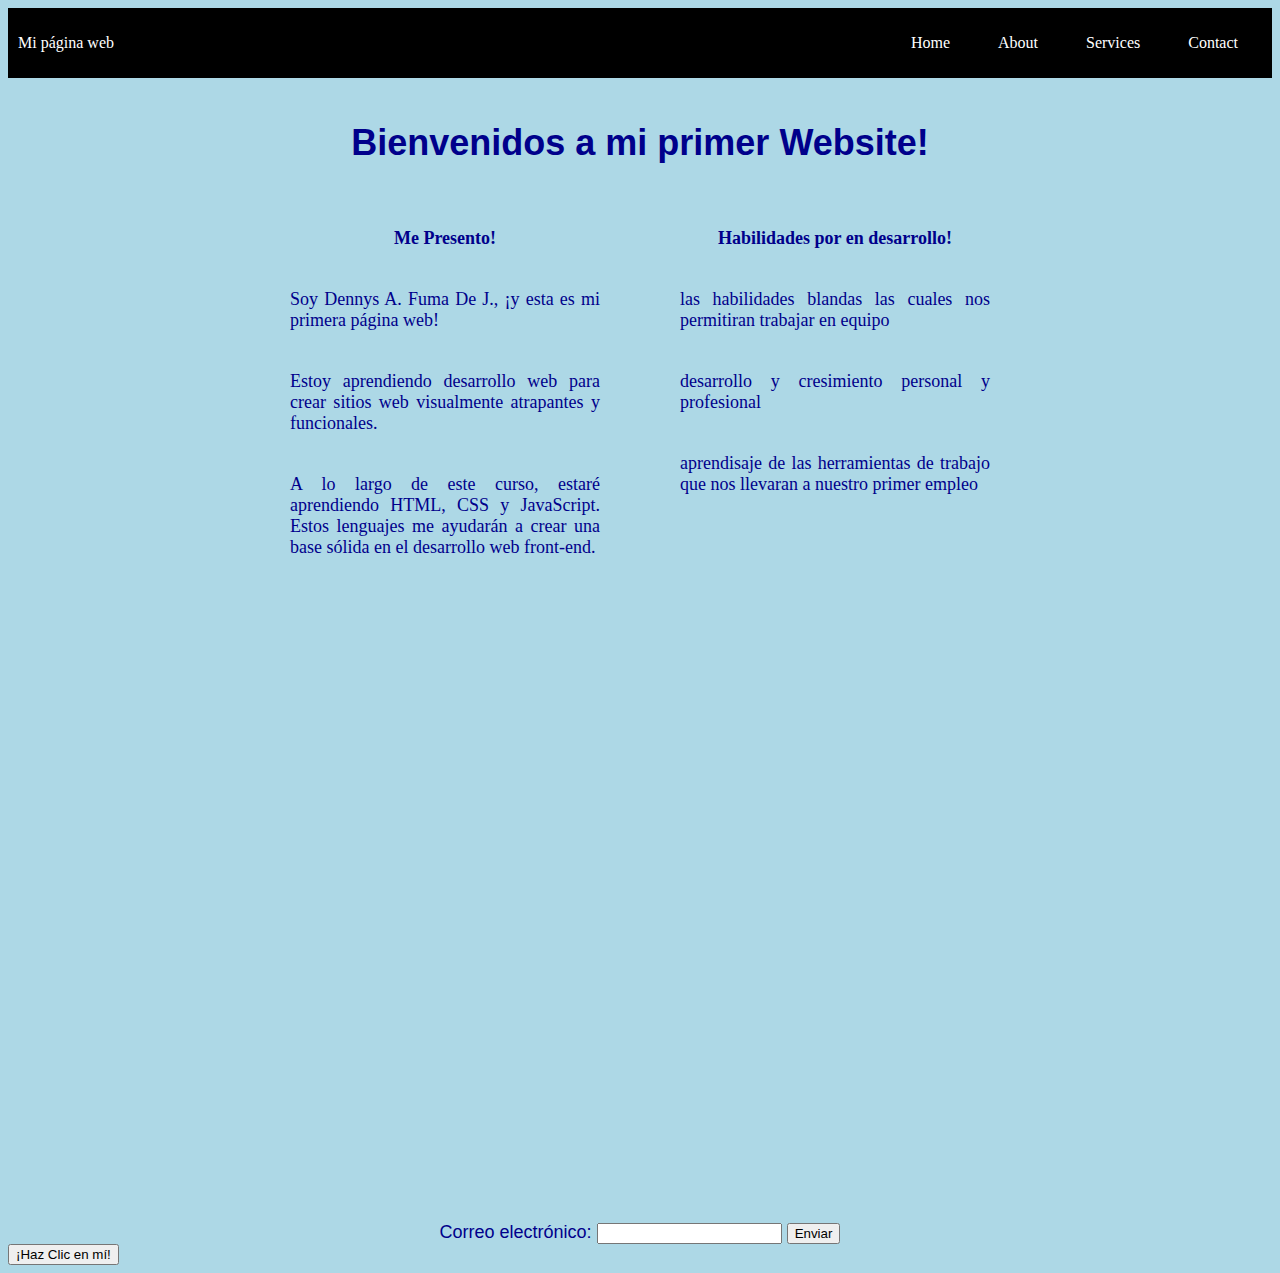
<file: index.html>
<!DOCTYPE html>
<html>
  <head>
    <title>Mi Primer Website</title>
    <link rel="stylesheet" type= "text/css" href="styles.css">
  </head>
    <body>
        <header class="container-nav">
            <nav class="navbar" role="navigation">
            <a href="#" class="brand">Mi página web</a>
            <ul class="nav-links">
                <li><a href="index.html">Home</a></li>
                <li><a href="about.html">About</a></li>
                <li><a href="services.html">Services</a></li>
                <li><a href="contacto.html">Contact</a></li>
             </ul>
            </nav>
            <button class="button-menu-toggle">Menu</button>
        </header>
        <main>
            <div class="container">
                <h1>Bienvenidos a mi primer Website!</h1>
                <div class="row">
                    <div class="column">
                        <h2>Me Presento!</h2>
                        <p>Soy Dennys A. Fuma De J., ¡y esta es mi primera página web!</p>
                        <p>Estoy aprendiendo desarrollo web para crear sitios web visualmente atrapantes y funcionales.</p>
                        <p>A lo largo de este curso, estaré aprendiendo HTML, CSS y JavaScript. Estos lenguajes me ayudarán a crear una base sólida en el desarrollo web front-end.</p>
                    </div>
                    <div class="column">
                        <h2>Habilidades por en desarrollo!</h2>
                        <p>las habilidades blandas las cuales nos permitiran trabajar en equipo</p>
                        <p>desarrollo y cresimiento personal y profesional</p>
                        <p>aprendisaje de las herramientas de trabajo que nos llevaran a nuestro primer empleo</p>
                    </div> 
                    <iframe width="700" height="394" src="https://www.youtube.com/embed/CXIaaqqTlJQ" title="Crear cuenta GitHub | GitHub | Egg" frameborder="0" allow="accelerometer; autoplay; clipboard-write; encrypted-media; gyroscope; picture-in-picture; web-share" allowfullscreen></iframe>
                </div>
            </div>
        </main>
        <footer>
            <form id="myForm">
                <label for="email">Correo electrónico:</label>
                <input type="email" id="email" name="email" required>
                <button type="submit">Enviar</button>
            </form>           
        </footer>
    </body>
    <button onclick="showAlert()" aria-label= "Haz Clic en mí">¡Haz Clic en mí!</button>
    <script src="script.js"></script>
</html>
</file>
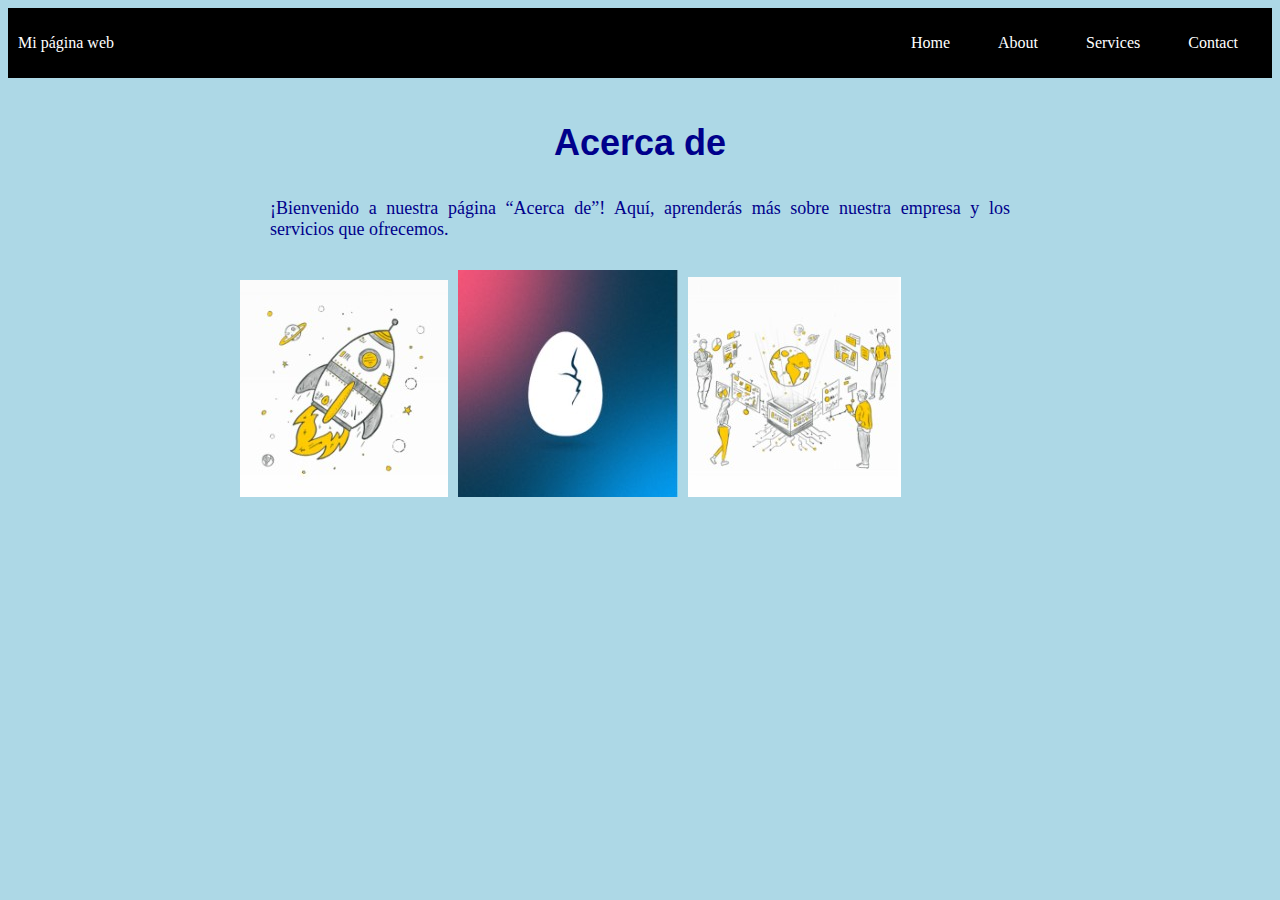
<file: about.html>
<!DOCTYPE html>
<html>
  <head>
    <title>Acerca de</title>
    <link rel="stylesheet" type= "text/css" href="styles.css">
  </head>
    <body>
        <header class="container-nav">
            <nav class="navbar" role="navigation">
            <a href="#" class="brand">Mi página web</a>
            <ul class="nav-links">
                <li><a href="index.html">Home</a></li>
                <li><a href="about.html">About</a></li>
                <li><a href="services.html">Services</a></li>
                <li><a href="contacto.html">Contact</a></li>
             </ul>
            </nav>
            <button class="button-menu-toggle">Menu</button>
        </header>
        <main>
        <div class="container">
            <h1>Acerca de</h1>
            <p>¡Bienvenido a nuestra página “Acerca de”! Aquí, aprenderás más sobre nuestra empresa y los servicios que ofrecemos.</p>
            <img src="imagen1.jpg" alt="Descripción de la imagen 1" />    
            <img src="imagen2.jpg" alt="Descripción de la imagen 2" />    
            <img src="imagen3.jpg" alt="Descripción de la imagen 3" />                  
        </div>
        </main>
        <footer>
            <!-- Contenido del pie de página -->
        </footer>
    </body>
</html>
</file>
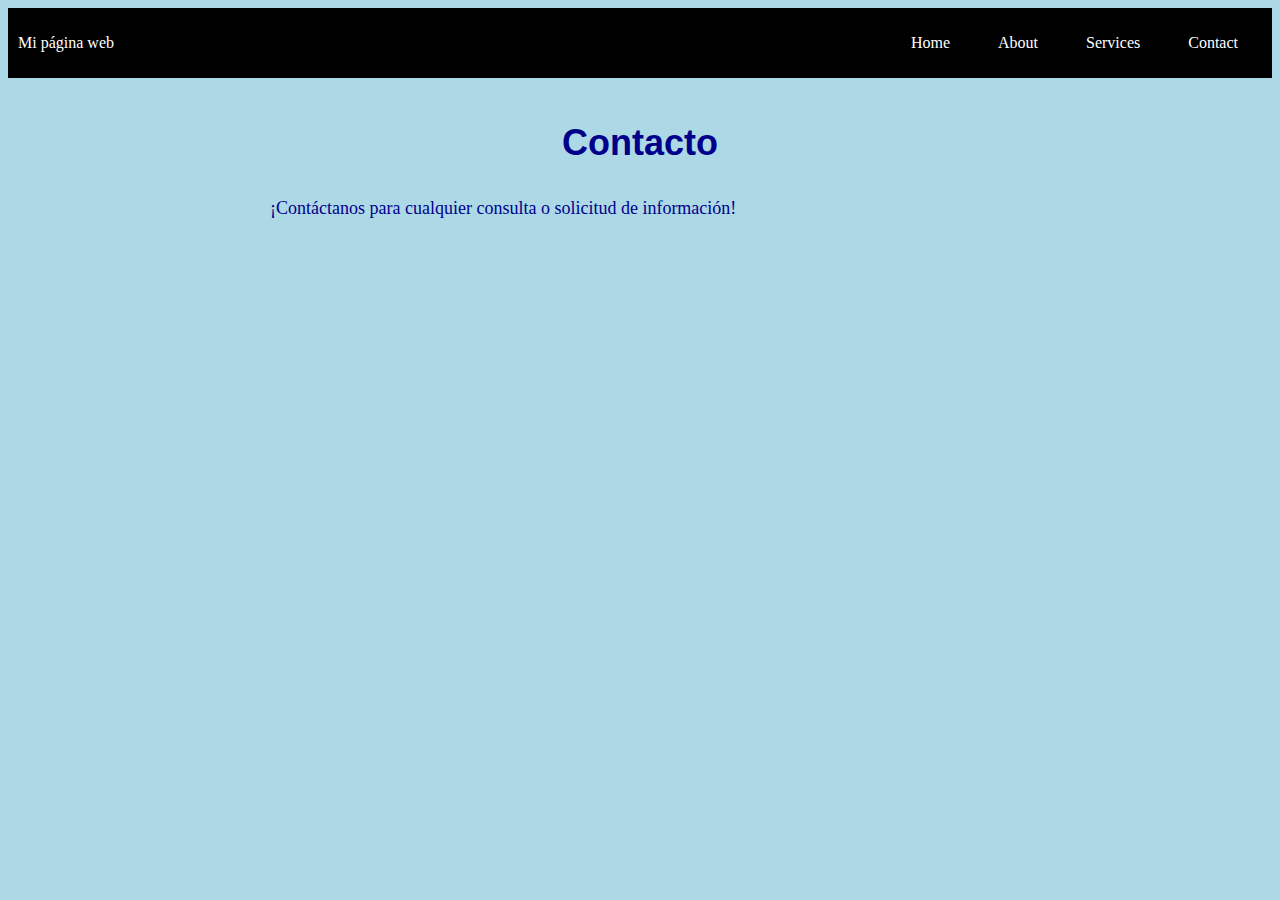
<file: contacto.html>
<!DOCTYPE html>
<html>
  <head>
    <title>Contacto</title>
    <link rel="stylesheet" type= "text/css" href="styles.css">
  </head>
    <body>
        <header class="container-nav">
            <nav class="navbar" role="navigation">
            <a href="#" class="brand">Mi página web</a>
            <ul class="nav-links">
                <li><a href="index.html">Home</a></li>
                <li><a href="about.html">About</a></li>
                <li><a href="services.html">Services</a></li>
                <li><a href="contacto.html">Contact</a></li>
             </ul>
            </nav>
            <button class="button-menu-toggle">Menu</button>
        </header>
    <main>
        <div class="container">
            <h1>Contacto</h1>
            <p>¡Contáctanos para cualquier consulta o solicitud de información!</p>
            <form>
            <!-- Agrega aquí los campos del formulario -->
            </form>               
        </div>
    </main>
        <footer>
            <!-- Contenido del pie de página -->
        </footer>
    </body>
</html>
</file>
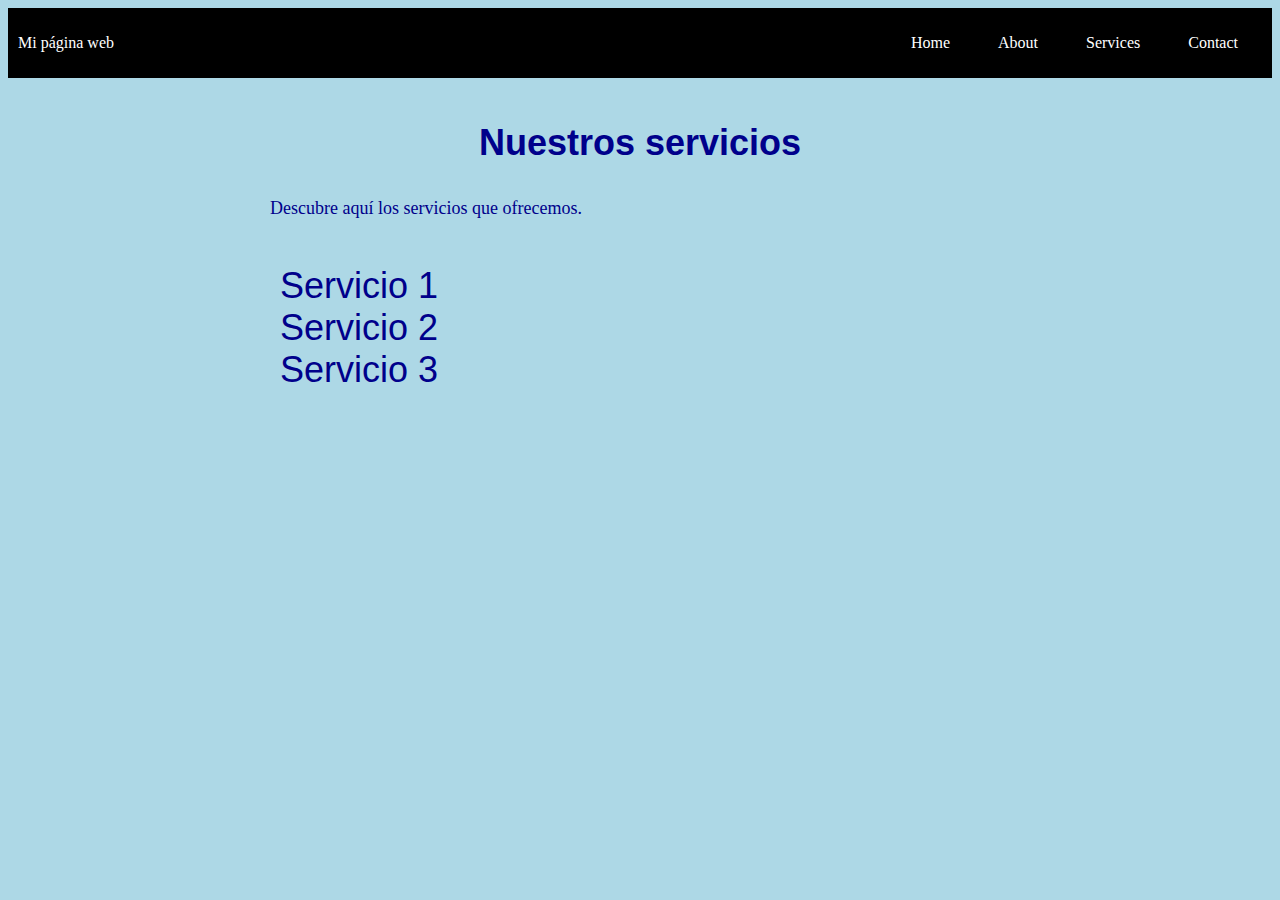
<file: services.html>
<!DOCTYPE html>
<html>
  <head>
    <title>Services</title>
    <link rel="stylesheet" type= "text/css" href="styles.css">
  </head>
    <body>
        <header class="container-nav">
            <nav class="navbar" role="navigation">
            <a href="#" class="brand">Mi página web</a>
            <ul class="nav-links">
                <li><a href="index.html">Home</a></li>
                <li><a href="about.html">About</a></li>
                <li><a href="services.html">Services</a></li>
                <li><a href="contacto.html">Contact</a></li>
             </ul>
            </nav>
            <button class="button-menu-toggle">Menu</button>
        </header>
        <main>
        <div class="container">
            <h1>Nuestros servicios</h1>
            <p>Descubre aquí los servicios que ofrecemos.</p>
                <ul>
                <li>Servicio 1</li>
                <li>Servicio 2</li>
                <li>Servicio 3</li>
                </ul>           
        </div>
        </main>
        <footer>
            <!-- Contenido del pie de página -->
        </footer>
    </body>
</html>
</file>
<file: styles.css>
.container-nav {display: flex;
padding: 10px;
height: 50px;
background-color: black;}
  
.navbar {display: flex;
justify-content: space-between;
width: 100%;}
  
.brand {display: flex;
align-items: center;}
  
li>a {padding: 8px 24px;}
  
li {list-style-type: none;}
  
a {color: white;
text-decoration:none;}
  
.nav-links {display: flex;
align-items: center;}
  
.button-menu-toggle {display: none;}

.container {max-width: 800px;
margin: auto;
padding: 20px;}

.row {display: flex;
flex-wrap: wrap;
margin: 10px;}
  
.column {flex: 1;
padding: 10px;}

body{background-color: lightblue;
color: darkblue;}

main{font-family: Arial, Helvetica, sans-serif;
font-size: 36px;
text-align: justify;}

footer{font-family: Arial, Helvetica, sans-serif;
font-size: 18px;
text-align: center;
padding-top: 200px;}

h1{font-family: Arial, Helvetica, sans-serif;
font-size: 36px;
text-align: center;}

h2{font-family: Georgia, 'Times New Roman', Times, serif;
font-size: 18px;
padding: 10px;
margin: 20px;
text-align: center;}

p{font-family: Georgia, 'Times New Roman', Times, serif;
font-size: 18px;
padding: 10px;
margin: 20px;}

@media (max-width: 600px) {.column {flex: 100%;}}

@media (max-width: 768px) {.column {flex: 100%;}
  
.nav-links {display: none;}
  
.button-menu-toggle {display: block;
background-color: white;
border:none;
border-radius: 50px;
padding: 0 24px;
font-family: monospace;
font-weight: bold;
font-size: 20px;}
   
.nav-links.nav-links-responsive {
position: absolute;
display: flex;
background-color: rgba(20,20,20,0.95);
width: 100%;
height: 100%;
top: 70px;
left: 0;
flex-direction: column;
padding-top: 200px;
align-items: center;
gap:70px;
font-size: 40px;}}
</file>
